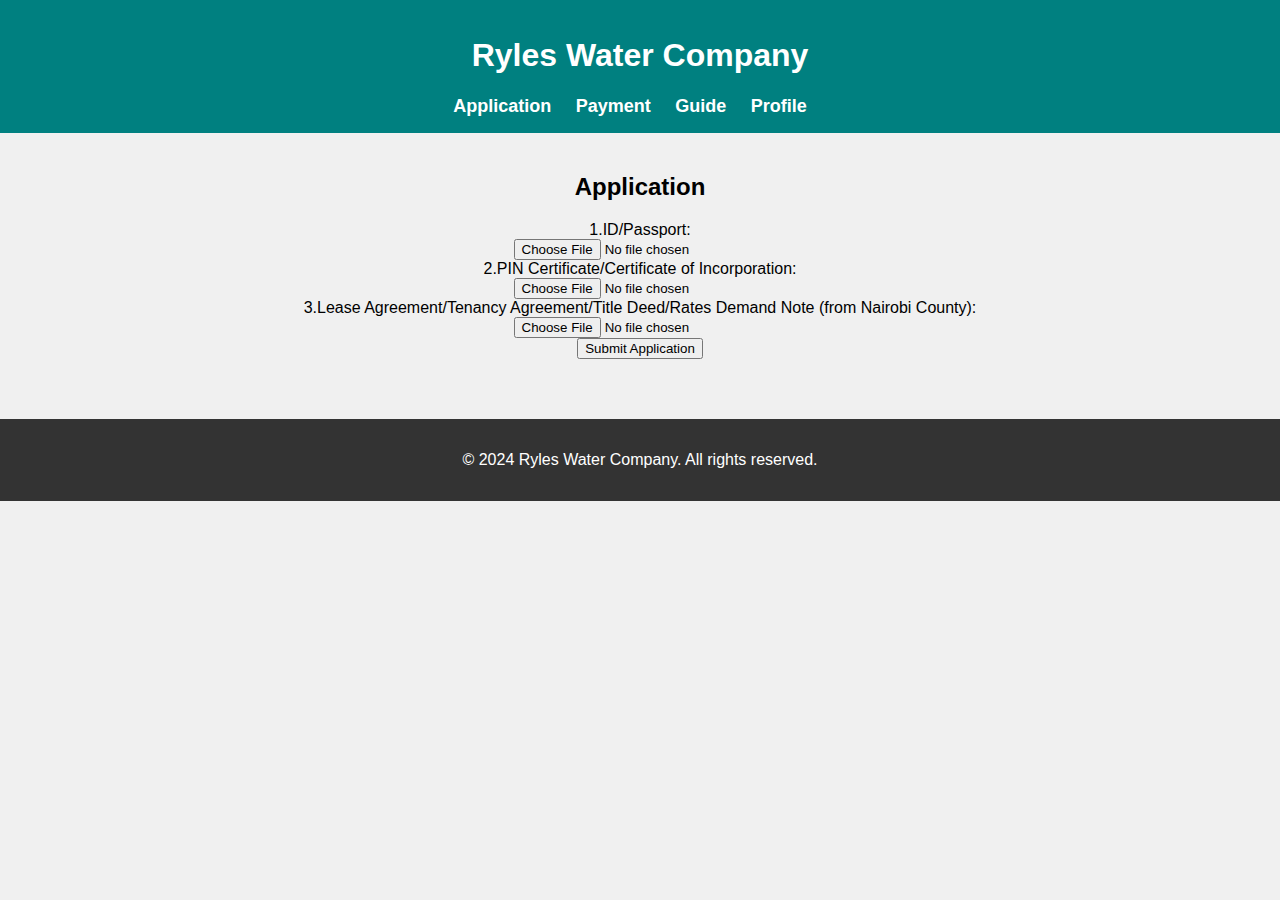
<file: applicationnew.html>
<html lang="en">
<head>
    <meta charset="UTF-8">
    <meta name="viewport" content="width=device-width, initial-scale=1.0">
    <link rel="stylesheet" href="new.css">
    <title>Ryles Water Company</title>
</head>
<body>
    <header>
        <h1>Ryles Water Company</h1>
        <nav>
            <ul>
          <li><a href="applicationnew.html">Application</a></li>
                <li><a href="paymentnew.html">Payment</a></li>
                <li><a href="guide.html">Guide</a></li>
                <li><a href="profilenew.html">Profile</a></li>
            </ul>
        </nav>
    </header>
    <main>
<center>
<section id="application">
    <h2>Application</h2>
    <form action="applicationnew1.php" method="post" enctype="multipart/form-data">
        <label for="idFile">1.ID/Passport:</label><br>
        <input type="file" id="idFile" name="idFile" accept=".jpg, .jpeg, .png, .pdf" required><br>

        <label for="pinCertificate">2.PIN Certificate/Certificate of Incorporation:</label><br>
        <input type="file" id="pinCertificate" name="pinCertificate" accept=".jpg, .jpeg, .png, .pdf" required><br>

        <label for="leaseAgreement">3.Lease Agreement/Tenancy Agreement/Title Deed/Rates Demand Note (from Nairobi County):</label><br>
        <input type="file" id="leaseAgreement" name="leaseAgreement" accept=".jpg, .jpeg, .png, .pdf" required><br>

        <button type="submit">Submit Application</button>
    </form>
</section>
</center>
  </main>

    <footer>
        <p>&copy; 2024 Ryles Water Company. All rights reserved.</p>
    </footer>
</body>
</html>
</file>
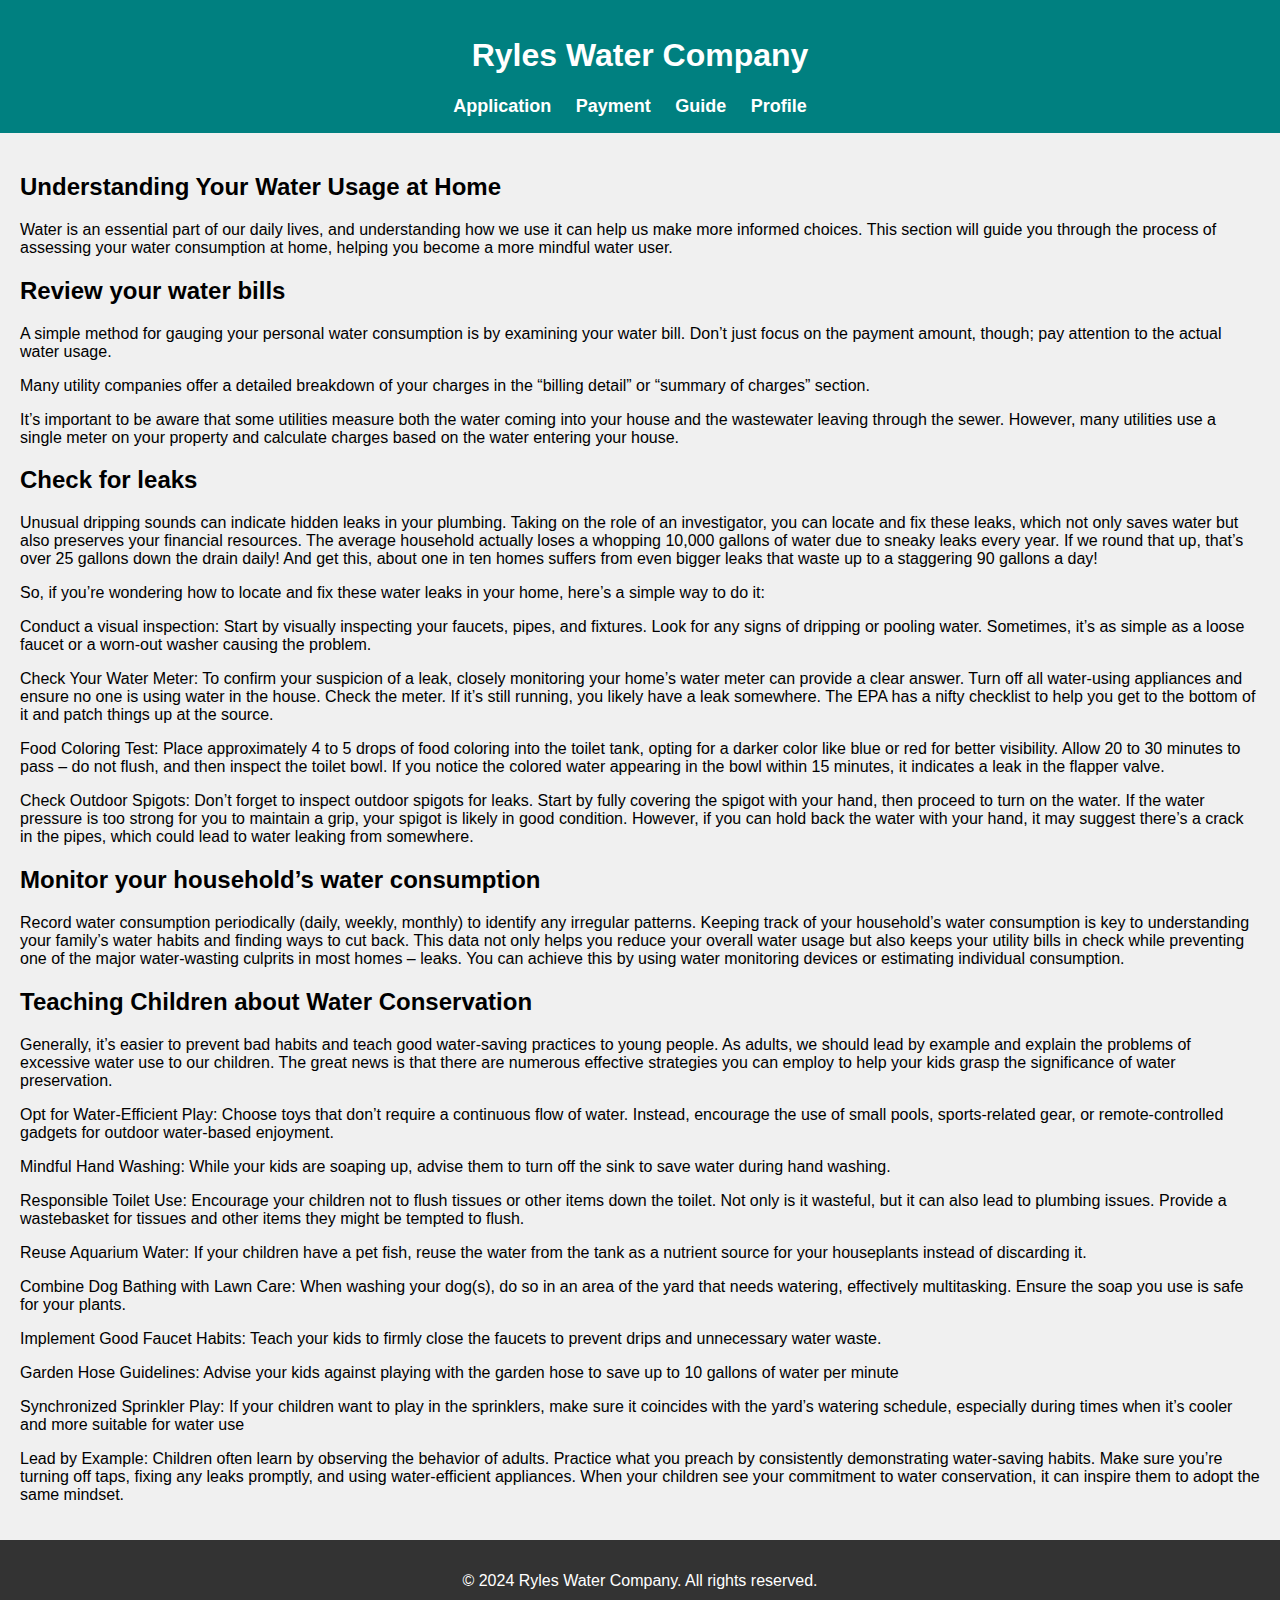
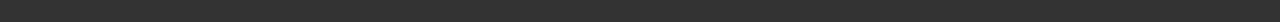
<file: guide.html>
<!DOCTYPE html>
<html lang="en">
<head>
    <meta charset="UTF-8">
    <meta name="viewport" content="width=device-width, initial-scale=1.0">
    <link rel="stylesheet" href="new.css">
    <title>Ryles Water Company</title>
</head>
<body>
    <header>
        <h1>Ryles Water Company</h1>
        <nav>
            <ul>
                <li><a href="applicationnew.html">Application</a></li>
                <li><a href="paymentnew.html">Payment</a></li>
                <li><a href="guide.html">Guide</a></li>
                <li><a href="profilenew.html">Profile</a></li>
            </ul>
        </nav>
    </header>

    <main>
      <h2>Understanding Your Water Usage at Home</h2>

      <p>Water is an essential part of our daily lives, and understanding how we use it can help us make more informed choices. This section will guide you through the process of assessing your water consumption at home, helping you become a more mindful water user.</p>

      <h2>Review your water bills</h2>

      <p>A simple method for gauging your personal water consumption is by examining your water bill. Don’t just focus on the payment amount, though; pay attention to the actual water usage.</p>

     <p>Many utility companies offer a detailed breakdown of your charges in the “billing detail” or “summary of charges” section.</p>

    <p>It’s important to be aware that some utilities measure both the water coming into your house and the wastewater leaving through the sewer. However, many utilities use a single meter on your property and calculate charges based on the water entering your house.</p>

    <h2>Check for leaks</h2>

    <p>Unusual dripping sounds can indicate hidden leaks in your plumbing. Taking on the role of an investigator, you can locate and fix these leaks, which not only saves water but also preserves your financial resources. The average household actually loses a whopping 10,000 gallons of water due to sneaky leaks every year. If we round that up, that’s over 25 gallons down the drain daily! And get this, about one in ten homes suffers from even bigger leaks that waste up to a staggering 90 gallons a day!</p>
    
    <p>So, if you’re wondering how to locate and fix these water leaks in your home, here’s a simple way to do it:</p>

    <p>Conduct a visual inspection: Start by visually inspecting your faucets, pipes, and fixtures. Look for any signs of dripping or pooling water. Sometimes, it’s as simple as a loose faucet or a worn-out washer causing the problem.</p>

   <p>Check Your Water Meter: To confirm your suspicion of a leak, closely monitoring your home’s water meter can provide a clear answer. Turn off all water-using appliances and ensure no one is using water in the house. Check the meter. If it’s still running, you likely have a leak somewhere. The EPA has a nifty checklist to help you get to the bottom of it and patch things up at the source.</p>

   <p>Food Coloring Test: Place approximately 4 to 5 drops of food coloring into the toilet tank, opting for a darker color like blue or red for better visibility. Allow 20 to 30 minutes to pass – do not flush, and then inspect the toilet bowl. If you notice the colored water appearing in the bowl within 15 minutes, it indicates a leak in the flapper valve. </p>

   <p>Check Outdoor Spigots: Don’t forget to inspect outdoor spigots for leaks. Start by fully covering the spigot with your hand, then proceed to turn on the water. If the water pressure is too strong for you to maintain a grip, your spigot is likely in good condition. However, if you can hold back the water with your hand, it may suggest there’s a crack in the pipes, which could lead to water leaking from somewhere.</p>

   <h2>Monitor your household’s water consumption</h2>

   <p>
Record water consumption periodically (daily, weekly, monthly) to identify any irregular patterns. Keeping track of your household’s water consumption is key to understanding your family’s water habits and finding ways to cut back.

This data not only helps you reduce your overall water usage but also keeps your utility bills in check while preventing one of the major water-wasting culprits in most homes – leaks. You can achieve this by using water monitoring devices or estimating individual consumption.</p>

<h2>Teaching Children about Water Conservation</h2>

<p>Generally, it’s easier to prevent bad habits and teach good water-saving practices to young people. As adults, we should lead by example and explain the problems of excessive water use to our children.

The great news is that there are numerous effective strategies you can employ to help your kids grasp the significance of water preservation.</p>

<p>Opt for Water-Efficient Play: Choose toys that don’t require a continuous flow of water. Instead, encourage the use of small pools, sports-related gear, or remote-controlled gadgets for outdoor water-based enjoyment.</p>
<p>Mindful Hand Washing: While your kids are soaping up, advise them to turn off the sink to save water during hand washing.</p>
<p>Responsible Toilet Use: Encourage your children not to flush tissues or other items down the toilet. Not only is it wasteful, but it can also lead to plumbing issues. Provide a wastebasket for tissues and other items they might be tempted to flush.</p>
<p>Reuse Aquarium Water: If your children have a pet fish, reuse the water from the tank as a nutrient source for your houseplants instead of discarding it.</p>
<p>Combine Dog Bathing with Lawn Care: When washing your dog(s), do so in an area of the yard that needs watering, effectively multitasking. Ensure the soap you use is safe for your plants.</p>
<p>Implement Good Faucet Habits: Teach your kids to firmly close the faucets to prevent drips and unnecessary water waste.</p>
<p>Garden Hose Guidelines: Advise your kids against playing with the garden hose to save up to 10 gallons of water per minute</p>
<p>Synchronized Sprinkler Play: If your children want to play in the sprinklers, make sure it coincides with the yard’s watering schedule, especially during times when it’s cooler and more suitable for water use</p>
<p>Lead by Example: Children often learn by observing the behavior of adults. Practice what you preach by consistently demonstrating water-saving habits. Make sure you’re turning off taps, fixing any leaks promptly, and using water-efficient appliances. When your children see your commitment to water conservation, it can inspire them to adopt the same mindset.</p>
    </main>

    <footer>
        <p>&copy; 2024 Ryles Water Company. All rights reserved.</p>
    </footer>
</body>
</html>
</file>
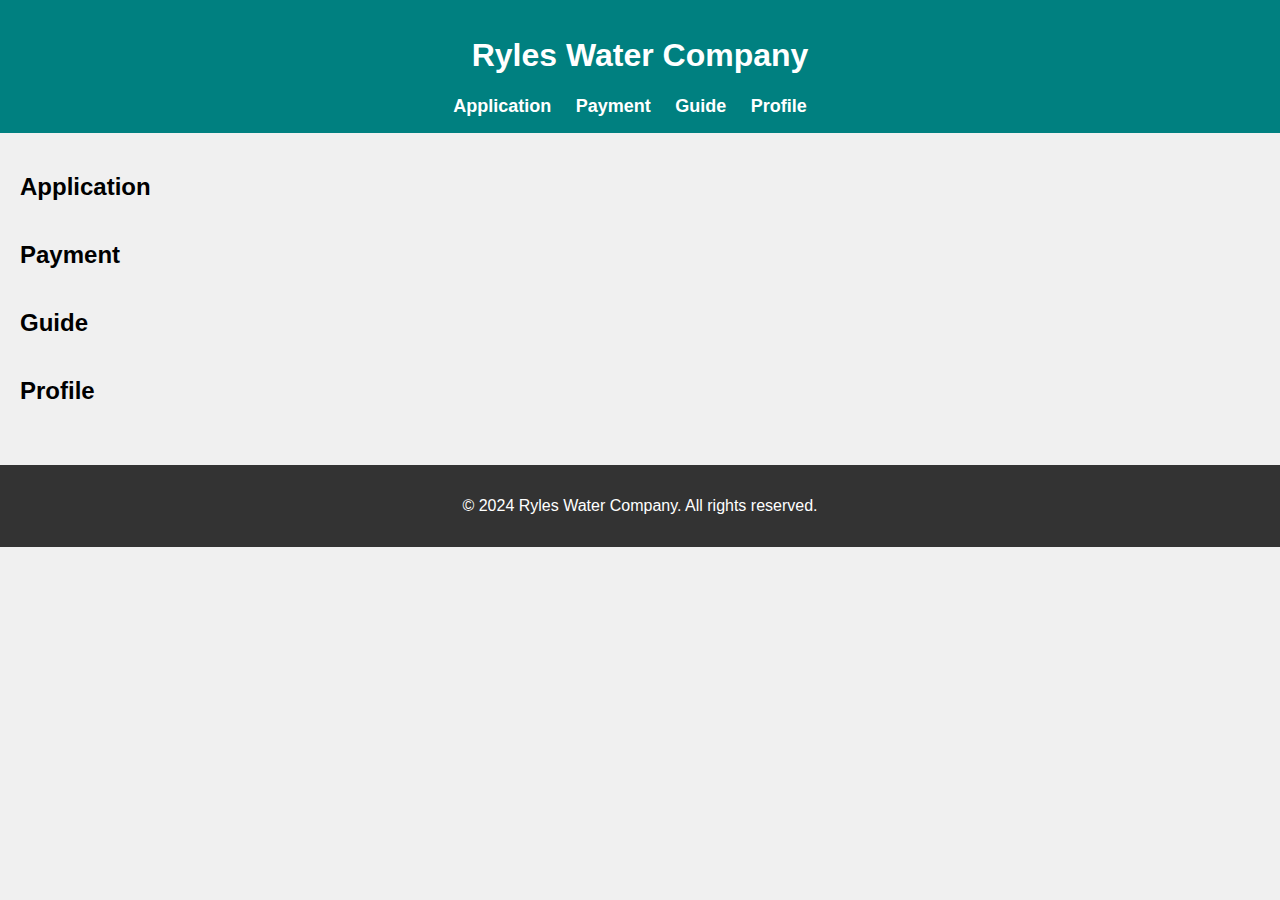
<file: new.html>
<!DOCTYPE html>
<html lang="en">
<head>
    <meta charset="UTF-8">
    <meta name="viewport" content="width=device-width, initial-scale=1.0">
    <link rel="stylesheet" href="new.css">
    <title>Ryles Water Company</title>
</head>
<body>
    <header>
        <h1>Ryles Water Company</h1>
        <nav>
            <ul>
          <li><a href="applicationnew.html">Application</a></li>
                <li><a href="paymentnew.html">Payment</a></li>
                <li><a href="guide.html">Guide</a></li>
                <li><a href="profilenew.html">Profile</a></li>
            </ul>
        </nav>
    </header>

    <main>
        <section id="application">
            <h2>Application</h2>
            <!-- Add your application content here -->
        </section>

        <section id="payment">
            <h2>Payment</h2>
            <!-- Add your payment content here -->
        </section>

        <section id="guide">
            <h2>Guide</h2>
            <!-- Add your guide content here -->
        </section>

        <section id="profile">
            <h2>Profile</h2>
            <!-- Add your profile content here -->
        </section>
    </main>

    <footer>
        <p>&copy; 2024 Ryles Water Company. All rights reserved.</p>
    </footer>
</body>
</html>
</file>
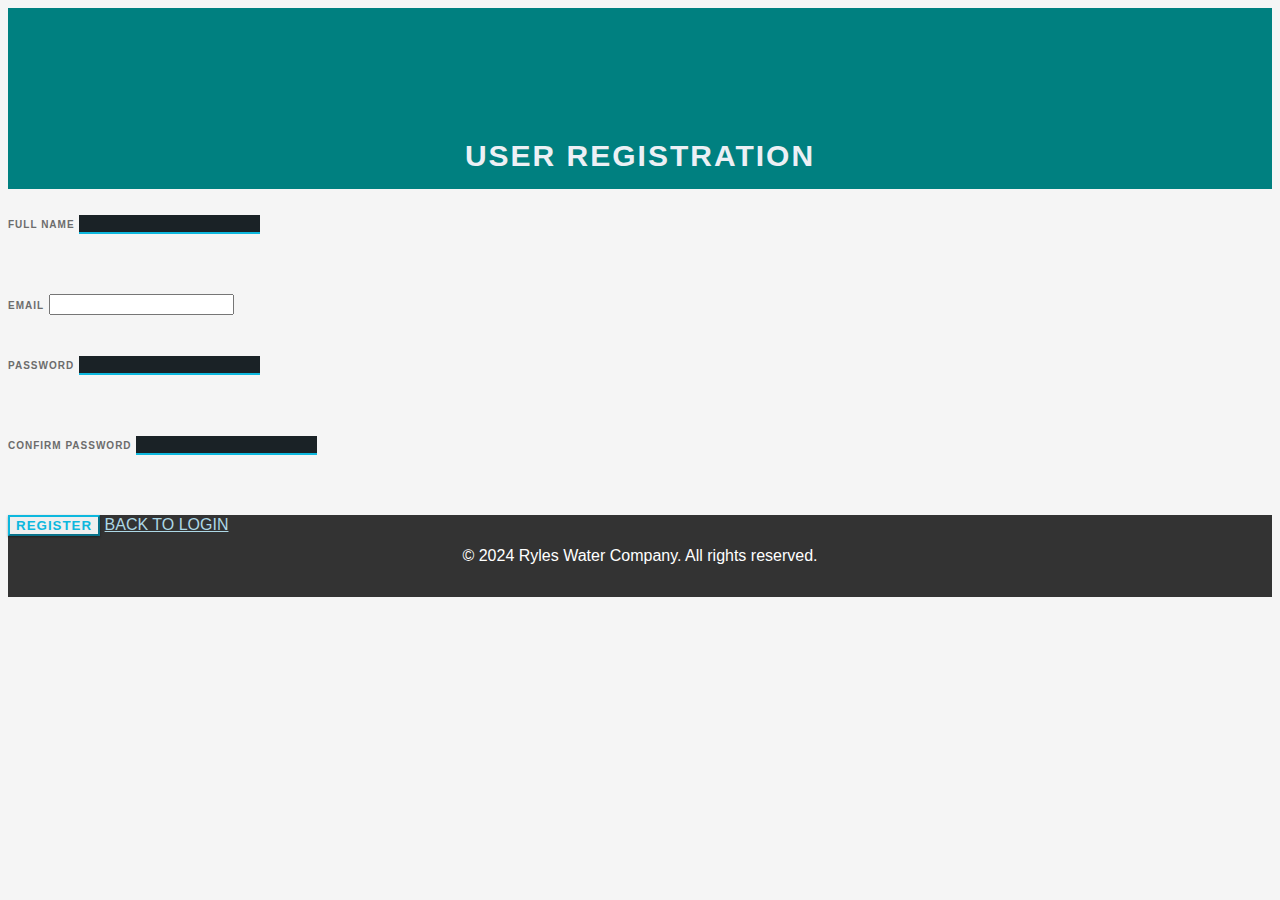
<file: registerr.html>
<!DOCTYPE html>
<html lang="en">
<head>
    <meta charset="UTF-8">
    <meta name="viewport" content="width=device-width, initial-scale=1.0">
    <title>Registration</title>
    <link rel="stylesheet" type="text/css" href="My.css">
</head>
<body>
  <header>
    <div class="container">
        <div class="row">
            <div class="col-lg-3 col-md-2"></div>
            
                <div class="col-lg-12 login-key">
                    <i class="fa fa-key" aria-hidden="true"></i>
                </div>
                <div class="col-lg-12 login-title">
                    USER REGISTRATION
                </div>
            </header>
            <main>

                <div class="col-lg-12 login-form">
                    <form action="registerr.php" method="POST">
                        <div class="form-group">
                            <label class="form-control-label" for="Name">FULL NAME</label>
                            <input type="text" class="form-control" id="fullName" name="Name" required>
                        </div>
                        <div class="form-group">
                            <label class="form-control-label" for="email">EMAIL</label>
                            <input type="email" class="form-control" id="email" name="email" required>
                        </div>
                        <div class="form-group">
                            <label class="form-control-label" for="password">PASSWORD</label>
                            <input type="password" class="form-control" id="password" name="password" required>
                        </div>
                        <div class="form-group">
                            <label class="form-control-label" for="confirmPassword">CONFIRM PASSWORD</label>
                            <input type="password" class="form-control" id="confirmPassword" name="confirmPassword" required>
                        </div>

                        <div class="col-lg-12 loginbttm">
                            <div class="col-lg-6 login-btm login-text">
                                <!-- Error Message -->
                            </div>
                            <div class="col-lg-6 login-btm login-buttons">
                                <button type="submit" class="btn btn-outline-primary" name="registerBtn">REGISTER</button>
                                <a href="login1.php" class="btn btn-outline-success"style="color:lightblue;,pointer:cursor;,cursorhover:yellow;">BACK TO LOGIN</a>
                            </div>
                        </div>
                    </form>
                </div>
            </div>
            <div class="col-lg-3 col-md-2"></div>
        </div>
    </div>
</main>
<footer>
        <p>&copy; 2024 Ryles Water Company. All rights reserved.</p>
    </footer>
</body>
</html>
</file>
<file: new.css>
body {
    margin: 0;
    padding: 0;
    font-family: 'Arial', sans-serif;
    background-color: #f0f0f0;
}

header {
    background-color: #008080;
    color: #fff;
    padding: 1rem;
    text-align: center;
}

nav ul {
    list-style: none;
    margin: 0;
    padding: 0;
}

nav ul li {
    display: inline;
    margin-right: 20px;
}

nav a {
    text-decoration: none;
    color: #fff;
    font-weight: bold;
    font-size: 18px;
}

main {
    padding: 20px;
}

section {
    margin-bottom: 40px;
}

footer {
    background-color: #333;
    color: #fff;
    text-align: center;
    padding: 1rem;
}
</file>
<file: My.css>
body {
    background: whitesmoke;
    font-family: 'Roboto', sans-serif;
}
header {
    background-color: #008080;
    color: #fff;
    padding: 1rem;
    text-align: center;
}


.login-key {
    height: 100px;
    font-size: 80px;
    line-height: 100px;
    background: -webkit-linear-gradient(#27EF9F, #0DB8DE);
    -webkit-background-clip: text;
    -webkit-text-fill-color: transparent;
}

.login-title {
    margin-top: 15px;
    text-align: center;
    font-size: 30px;
    letter-spacing: 2px;
    margin-top: 15px;
    font-weight: bold;
    color: #ECF0F5;
    background-color: #008080 ;
}

.login-form {
    margin-top: 25px;
    text-align: left;
}

input[type=text] {
    background-color: #1A2226;
    border: none;
    border-bottom: 2px solid #0DB8DE;
    border-top: 0px;
    border-radius: 0px;
    font-weight: bold;
    outline: 0;
    margin-bottom: 20px;
    padding-left: 0px;
    color: #ECF0F5;
}

input[type=password] {
    background-color: #1A2226;
    border: none;
    border-bottom: 2px solid #0DB8DE;
    border-top: 0px;
    border-radius: 0px;
    font-weight: bold;
    outline: 0;
    padding-left: 0px;
    margin-bottom: 20px;
    color: #ECF0F5;
}

.form-group {
    margin-bottom: 40px;
    outline: 0px;
}

.form-control:focus {
    border-color: inherit;
    -webkit-box-shadow: none;
    box-shadow: none;
    border-bottom: 2px solid #0DB8DE;
    outline: 0;
    background-color: #1A2226;
    color: #ECF0F5;
}

input:focus {
    outline: none;
    box-shadow: 0 0 0;
}

label {
    margin-bottom: 0px;
}

.form-control-label {
    font-size: 10px;
    color: #6C6C6C;
    font-weight: bold;
    letter-spacing: 1px;
}

.btn-outline-primary {
    border-color: #0DB8DE;
    color: #0DB8DE;
    border-radius: 0px;
    font-weight: bold;
    letter-spacing: 1px;
    box-shadow: 0 1px 3px rgba(0, 0, 0, 0.12), 0 1px 2px rgba(0, 0, 0, 0.24);
}

.btn-outline-primary:hover {
    background-color: #0DB8DE;
    right: 0px;
}

.login-btm {
    float: left;
}

.login-button {
    padding-right: 0px;
    text-align: right;
    margin-bottom: 25px;
}

.login-text {
    text-align: left;
    padding-left: 0px;
    color: #A2A4A4;
}

.loginbttm {
    padding: 0px;
}
footer {
    background-color: #333;
    color: #fff;
    text-align: center;
    padding: 1rem;
}

/*//function editData() {
            
             Get the parent row of the clicked button
            let row = button.parentNode.parentNode;
            
            // Get the cells within the row
            let admCell = row.cells[0];
            let subjectCell = row.cells[1];
            let gradesCell = row.cells[2];
            let marksCell = row.cells[3];
            let imageCell =row.Cells[4]
            // Prompt the user to enter updated values
            let admInput =
                prompt("Enter the updated name:",
                    admCell.innerHTML);
            let subjectInput =
                prompt("Enter the updated email:",
                    subjectCell.innerHTML);
            let gradesInput =
                prompt("Enter the updated mobile details:",
                    gradesCell.innerHTML
                );
            let marksInput =
                prompt("Enter the updated address:",
                    marksCell.innerHTML
                );
             let imageInput =
                prompt("Enter the updated address:",
                    imageCell.innerHTML
                );
            // Update the cell contents with the new values
            admCell.innerHTML = admInput;
            subjectCell.innerHTML = subjectInput;
            gradesCell.innerHTML = gradesInput;
            marksCell.innerHTML = marksInput;
            imageCell.innerHTML = imageInput;
        }
        */
</file>
